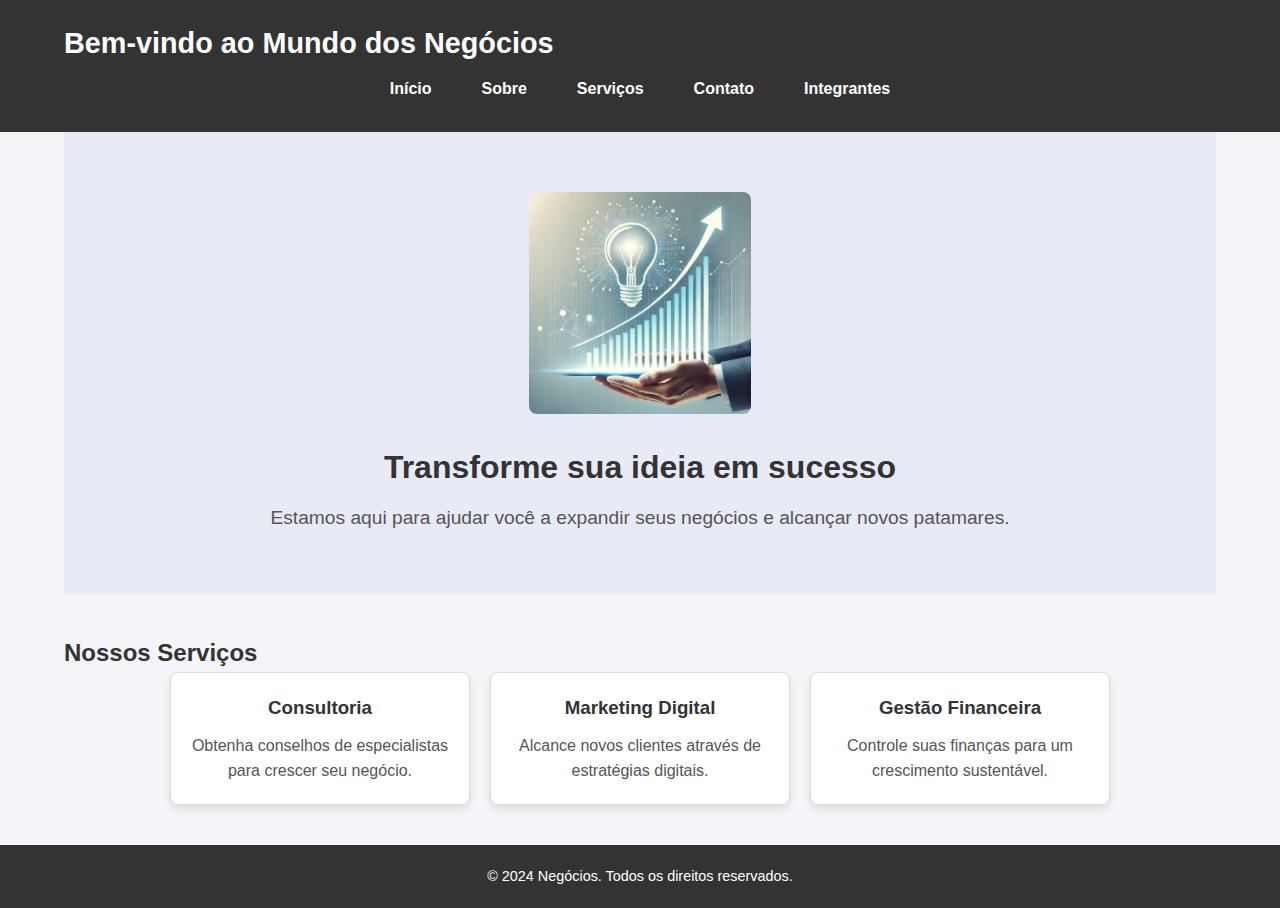
<file: PI1.2/index.html>
<!DOCTYPE html>
<html lang="pt-BR">
<head>
    <script async src="https://pagead2.googlesyndication.com/pagead/js/adsbygoogle.js?client=ca-pub-1629438685558668"
     crossorigin="anonymous"></script>
    <meta charset="UTF-8">
    <meta name="viewport" content="width=device-width, initial-scale=1.0">
    <title>Negócios - Página Principal</title>
    <link rel="icon" type="image/x-icon" href="Rumo (1).png">
    <link rel="stylesheet" href="style.css">
    
</head>
<body>
    <header>
        <div class="container">
            <h1>Bem-vindo ao Mundo dos Negócios</h1>
            <nav>
                <ul>
                    <li><a href="index.html">Início</a></li>
                    <li><a href="sobre.html">Sobre</a></li>
                    <li><a href="serviços.html">Serviços</a></li>
                    <li><a href="contatos.html">Contato</a></li>
                    <li><a href="integrantes.html">Integrantes</a></li>
                </ul>
            </nav>
        </div>
    </header>

    <section id="intro" class="container">
        <img src="imgpi.webp" alt="Transforme sua ideia em sucesso" class="intro-imagem">
        <div class="intro-text">
            <h2>Transforme sua ideia em sucesso</h2>
            <p>Estamos aqui para ajudar você a expandir seus negócios e alcançar novos patamares.</p>
        </div>
    </section>
    <section id="servicos" class="container">
        <h2>Nossos Serviços</h2>
        <div class="cards">
            <div class="card" data-popup-content="Detalhes sobre Consultoria">
                <h3>Consultoria</h3>
                <p>Obtenha conselhos de especialistas para crescer seu negócio.</p>
            </div>
            <div class="card" data-popup-content="Detalhes sobre Marketing Digital">
                <h3>Marketing Digital</h3>
                <p>Alcance novos clientes através de estratégias digitais.</p>
            </div>
            <div class="card" data-popup-content="Detalhes sobre Gestão Financeira">
                <h3>Gestão Financeira</h3>
                <p>Controle suas finanças para um crescimento sustentável.</p>
            </div>
        </div>
    </section>
    
    <div id="popup" class="popup">
        <div class="popup-content">
            <span id="closePopup" class="close">&times;</span> 
            <p id="popupText"></p> 
        </div>
    </div>
    
    </section>

    <footer>
        <div class="container">
            <p>&copy; 2024 Negócios. Todos os direitos reservados.</p>
        </div>
    </footer>
</body>
<script src="script.js"></script>
</html>
</file>
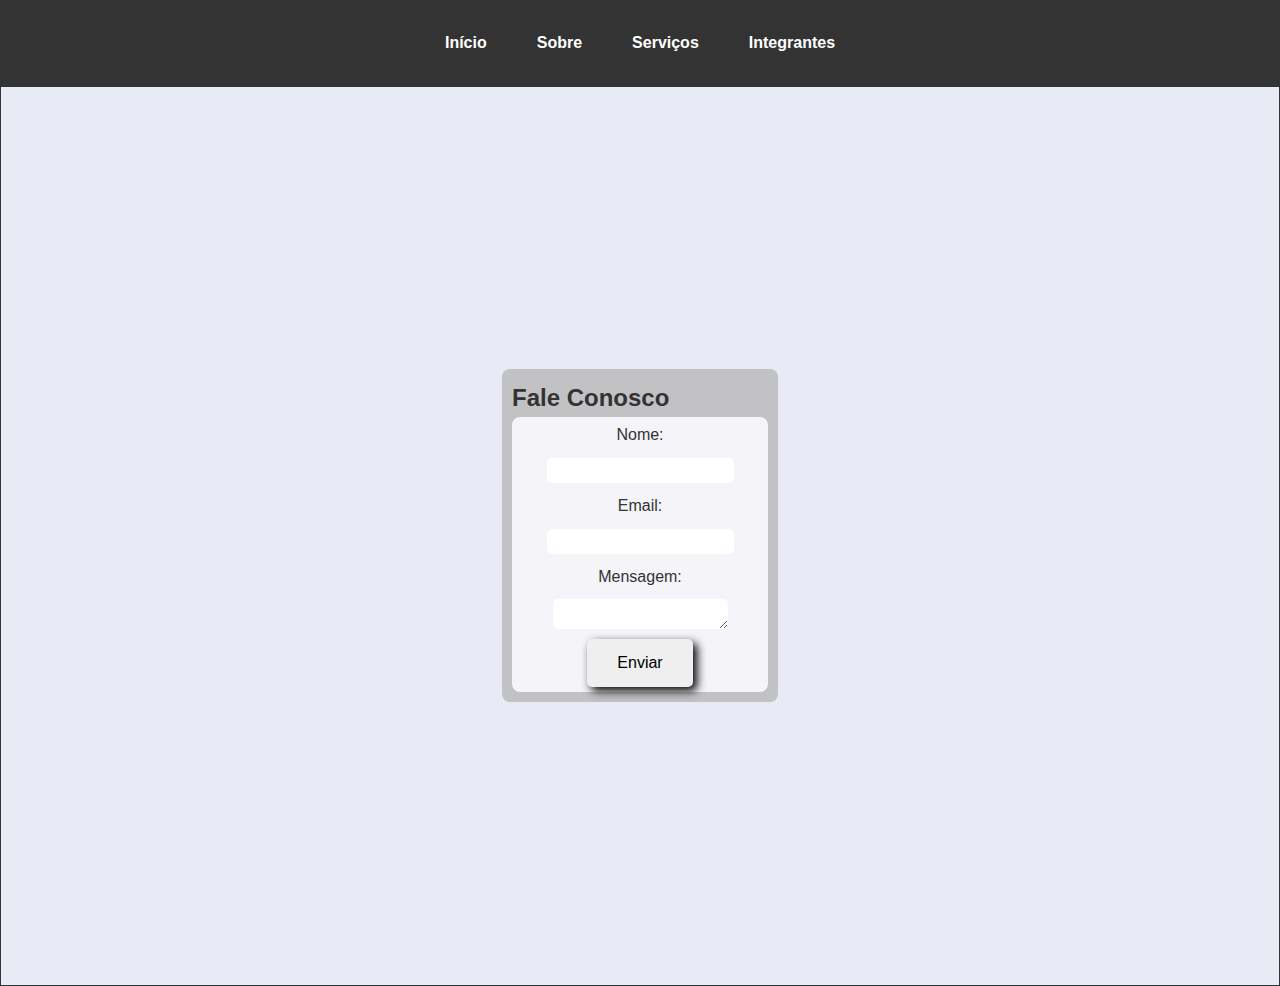
<file: PI1.2/contatos.html>
<!DOCTYPE html>
<html lang="pt-BR">
<head>
    <meta charset="UTF-8">
    <meta name="viewport" content="width=device-width, initial-scale=1.0">
    <title>Contato</title>
    <link rel="icon" type="image/x-icon" href="Rumo (1).png">
    <link rel="stylesheet" href="style.css">
</head>
<body>
    <header>
        <nav>
            <ul>
                <li><a href="index.html">Início</a></li>
                <li><a href="sobre.html">Sobre</a></li>
                <li><a href="serviços.html">Serviços</a></li>
                <li><a href="integrantes.html">Integrantes</a></li>
            </ul>
        </nav>
    </header>

    <section id="contato">
        <div class="caixa">
            <h2>Fale Conosco</h2>
            <form id="contato-form">
                <label for="nome">Nome:</label>
                <input type="text" id="nome" required>
            
                <label for="email">Email:</label>
                <input type="email" id="email" required>

                <label for="mensagem">Mensagem:</label>
                <textarea id="mensagem" required></textarea>
            
                <button type="submit" id="botao" onclick="enviar()">Enviar</button>
            </form>
        </div>
    </section>
    <script src="script2.js"></script>
</body>
</html>
</file>
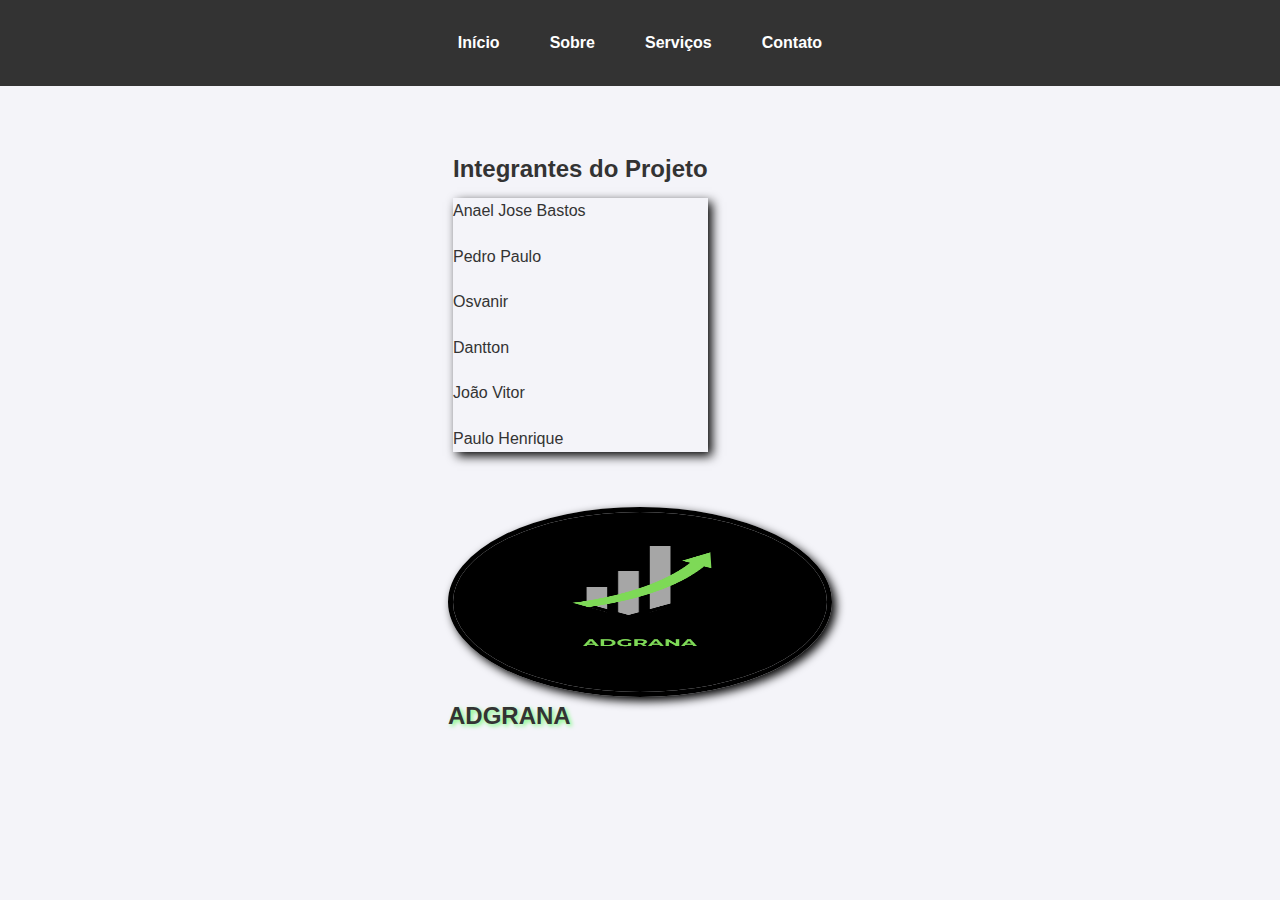
<file: PI1.2/integrantes.html>
<!DOCTYPE html>
<html lang="pt-BR">
<head>
    <meta charset="UTF-8">
    <meta name="viewport" content="width=device-width, initial-scale=1.0">
    <title>Integrantes</title>
    <link rel="icon" type="image/x-icon" href="Rumo (1).png">
    <link rel="stylesheet" href="style.css">
</head>
<body class="integrantes">
    <header>
        <nav>
            <ul>
                <li><a href="index.html">Início</a></li>
                <li><a href="sobre.html">Sobre</a></li>
                <li><a href="serviços.html">Serviços</a></li>
                <li><a href="contatos.html">Contato</a></li>
            </ul>
        </nav>
    </header>
    <div class="containerIntegrantes">
        <div class="subContainerIntegrantes">
            <section id="integrantes">
                <h2 class="tituloIntegrantes">Integrantes do Projeto</h2>
                <ul class="listaIntegrantes">
                    <li>Anael Jose Bastos</li>
                    <li>Pedro Paulo</li>
                    <li>Osvanir</li>
                    <li>Dantton</li>
                    <li>João Vitor</li>
                    <li>Paulo Henrique</li>
                </ul>
            </section>
            <section id="imagemBanner">
                <img id="banner" src="Rumo (1).png" alt="Banner">
                <h2 class="adgrana">ADGRANA</h2>
            </section>
        </div>
    </div>
</body>
</html>
</file>
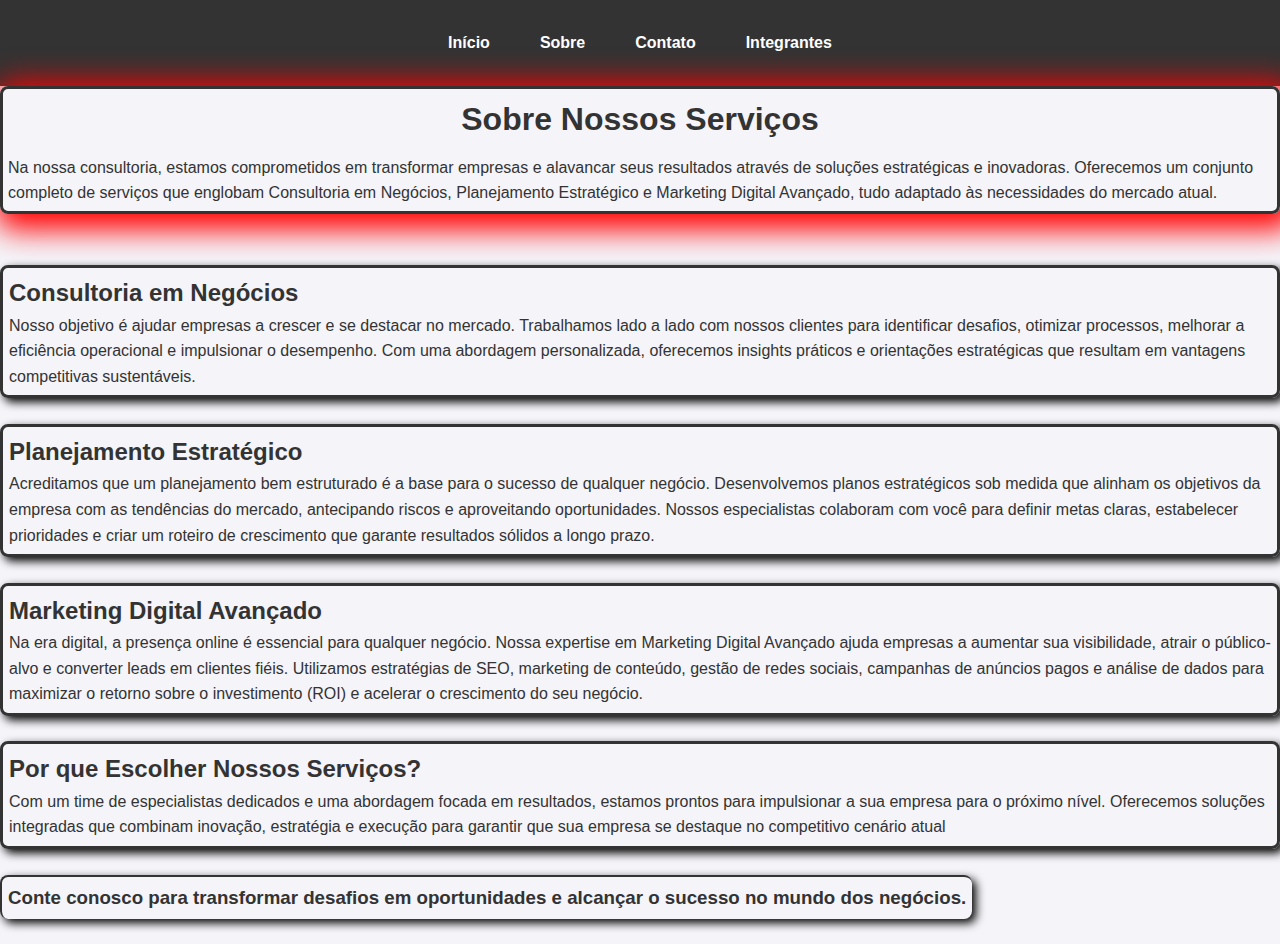
<file: PI1.2/serviços.html>
<!DOCTYPE html>
<html lang="pt-BR">
<head>
    <meta charset="UTF-8">
    <meta name="viewport" content="width=device-width, initial-scale=1.0">
    <title>Serviços</title>
    <link rel="icon" type="image/x-icon" href="Rumo (1).png">
    <link rel="stylesheet" href="style.css">
</head>
<body>
    <header>
        <nav>
            <ul>
                <li><a href="index.html">Início</a></li>
                <li><a href="sobre.html">Sobre</a></li>
                <li><a href="contatos.html">Contato</a></li>
                <li><a href="integrantes.html">Integrantes</a></li>
            </ul>
        </nav>
    </header>
    <div class="containerServicos">
        <section id="sobre-nossos-servicos">
            <h1>Sobre Nossos Serviços</h1>
            <p>Na nossa consultoria, estamos comprometidos em transformar empresas e alavancar seus resultados através de soluções estratégicas e inovadoras. Oferecemos um conjunto completo de serviços que englobam Consultoria em Negócios, Planejamento Estratégico e Marketing Digital Avançado, tudo adaptado às necessidades do mercado atual.
            </p>
        </section>
        <br><br>
        <div class="subContainerServicos">
            <section class="consultoriaNegocio">
                <h2>Consultoria em Negócios</h2>
                <p>Nosso objetivo é ajudar empresas a crescer e se destacar no mercado. Trabalhamos lado a lado com nossos clientes para identificar desafios, otimizar processos, melhorar a eficiência operacional e impulsionar o desempenho. Com uma abordagem personalizada, oferecemos insights práticos e orientações estratégicas que resultam em vantagens competitivas sustentáveis.</p>
            </section>
            <br>
            <section class="planejamentoEstrategico">
                <h2>Planejamento Estratégico</h2>
                <p>Acreditamos que um planejamento bem estruturado é a base para o sucesso de qualquer negócio. Desenvolvemos planos estratégicos sob medida que alinham os objetivos da empresa com as tendências do mercado, antecipando riscos e aproveitando oportunidades. Nossos especialistas colaboram com você para definir metas claras, estabelecer prioridades e criar um roteiro de crescimento que garante resultados sólidos a longo prazo.
                </p>
            </section>
            <br>
            <section class="marketingDigitalAvancado">
                <h2>Marketing Digital Avançado</h2>
                <p>Na era digital, a presença online é essencial para qualquer negócio. Nossa expertise em Marketing Digital Avançado ajuda empresas a aumentar sua visibilidade, atrair o público-alvo e converter leads em clientes fiéis. Utilizamos estratégias de SEO, marketing de conteúdo, gestão de redes sociais, campanhas de anúncios pagos e análise de dados para maximizar o retorno sobre o investimento (ROI) e acelerar o crescimento do seu negócio.
                </p>
            </section>
            <br>
            <div class="nossoServico">
                <section class="EscolherNossosServicos">
                    <h2>Por que Escolher Nossos Serviços?</h2>
                    <p>Com um time de especialistas dedicados e uma abordagem focada em resultados, estamos prontos para impulsionar a sua empresa para o próximo nível. Oferecemos soluções integradas que combinam inovação, estratégia e execução para garantir que sua empresa se destaque no competitivo cenário atual</p>
                </section>
                <br>
                <section class="ConteConosco">
                    <h3>Conte conosco para transformar desafios em oportunidades e alcançar o sucesso no mundo dos negócios.</h3>
                </section>
            </div>
        </div>
    </div>
    <br>
</body>
</html>
</file>
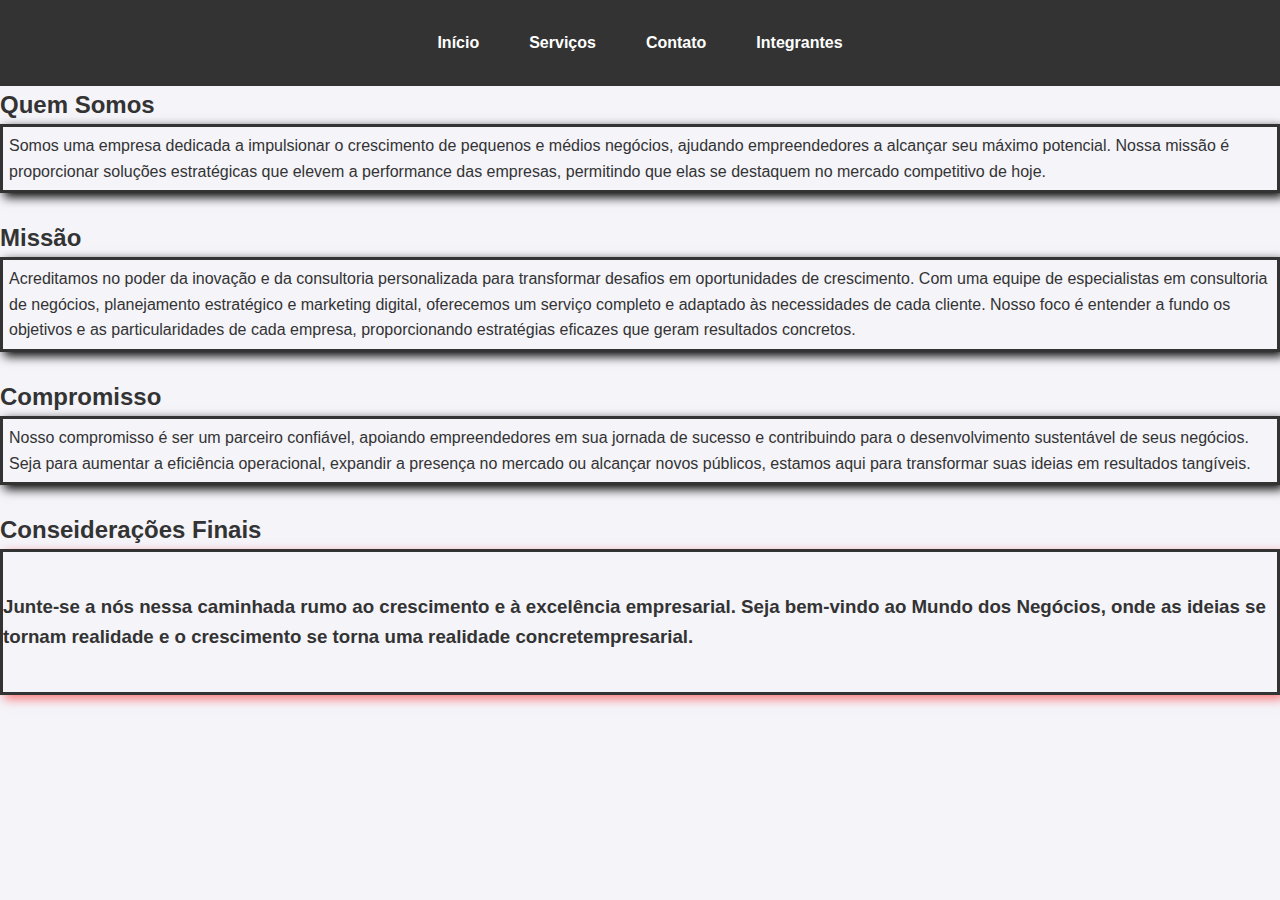
<file: PI1.2/sobre.html>
<!DOCTYPE html>
<html lang="pt-BR">
<head>
    <meta charset="UTF-8">
    <meta name="viewport" content="width=device-width, initial-scale=1.0">
    <title>Sobre Nós</title>
    <link rel="icon" type="image/x-icon" href="Rumo (1).png">
    <link rel="stylesheet" href="style.css">
</head>
<body>
    <header>
        <nav>
            <ul>
                <li><a href="index.html">Início</a></li>
                <li><a href="serviços.html">Serviços</a></li>
                <li><a href="contatos.html">Contato</a></li>
                <li><a href="integrantes.html">Integrantes</a></li>
            </ul>
        </nav>
    </header>
    <div class="containerSobre">
        <h2>Quem Somos</h2>
        <section id="sobre">
            <p>Somos uma empresa dedicada a impulsionar o crescimento de pequenos e médios negócios, ajudando empreendedores a alcançar seu máximo potencial. Nossa missão é proporcionar soluções estratégicas que elevem a performance das empresas, permitindo que elas se destaquem no mercado competitivo de hoje.
            </p>
        </section>
        <br>
        <h2>Missão</h2>
        <section class="missao">
            <p>Acreditamos no poder da inovação e da consultoria personalizada para transformar desafios em oportunidades de crescimento. Com uma equipe de especialistas em consultoria de negócios, planejamento estratégico e marketing digital, oferecemos um serviço completo e adaptado às necessidades de cada cliente. Nosso foco é entender a fundo os objetivos e as particularidades de cada empresa, proporcionando estratégias eficazes que geram resultados concretos.
            </p>
        </section>
        <br>
        <h2>Compromisso</h2>
        <section class="compromisso">
            <p>Nosso compromisso é ser um parceiro confiável, apoiando empreendedores em sua jornada de sucesso e contribuindo para o desenvolvimento sustentável de seus negócios. Seja para aumentar a eficiência operacional, expandir a presença no mercado ou alcançar novos públicos, estamos aqui para transformar suas ideias em resultados tangíveis.
            </p>
        </section>
        <br>
        <h2>Conseiderações Finais</h2>
        <section id="conseideracoesFinais">
            <h3>Junte-se a nós nessa caminhada rumo ao crescimento e à excelência empresarial. Seja bem-vindo ao Mundo dos Negócios, onde as ideias se tornam realidade e o crescimento se torna uma realidade concretempresarial.</h3>
        </section>
    </div>
</body>
</html>
</file>
<file: PI1.2/style.css>
* {
    box-sizing: border-box;
    margin: 0;
    padding: 0;
}


body {
    font-family: Arial, sans-serif;
    color: #333;
    line-height: 1.6;
    background-color: #f4f4f9;
}


.container {
    width: 90%;
    max-width: 1200px;
    margin: auto;
}


header {
    background-color: #333;
    color: #fff;
    padding: 20px 0;
}

header h1 {
    margin: 0;
    font-size: 1.8em;
}

nav ul {
    list-style-type: none;
    padding: 10px 0;
    display: flex;
    justify-content: center;
}

nav ul li {
    margin: 0 15px;
}

nav ul li a {
    color: #fff;
    text-decoration: none;
    font-weight: bold;
    transition: color 0.3s ease;
}

nav ul li a:hover {
    color: #f0a500;
}


section {
    padding: 40px 0;
}

#intro {
    background-color: #e8eaf6;
    text-align: center;
    padding: 60px 20px;
}

#intro h2 {
    font-size: 2em;
    margin-bottom: 10px;
    color: #333;
}

#intro p {
    font-size: 1.2em;
    color: #555;
}


.cards {
    display: flex;
    gap: 20px;
    flex-wrap: wrap;
    justify-content: center;
}

.card {
    background-color: #fff;
    border: 1px solid #ddd;
    padding: 20px;
    border-radius: 8px;
    box-shadow: 0 4px 8px rgba(0, 0, 0, 0.1);
    flex: 1;
    max-width: 300px;
    text-align: center;
    transition: transform 0.3s ease, box-shadow 0.3s ease;
}

.card:hover {
    transform: translateY(-5px);
    box-shadow: 0 8px 16px rgba(0, 0, 0, 0.2);
}

.card h3 {
    margin-bottom: 10px;
    color: #333;
}

.card p {
    color: #555;
}


footer {
    background-color: #333;
    color: #fff;
    padding: 20px 0;
    text-align: center;
}

footer p {
    margin: 0;
    font-size: 0.9em;
}
.intro-imagem {
    max-width: 20%;
    height: auto;
    border-radius: 8px;
    margin-bottom: 20px;
}

.galeria {
    display: grid;
    grid-template-columns: repeat(auto-fit, minmax(150px, 1fr));
    gap: 10px;
}

.galeria img {
    width: 80%;
    border-radius: 8px;
    transition: transform 0.3s ease;
}

.galeria img:hover {
    transform: scale(1.05);
}



.popup {
    display: none;
    position: fixed;
    top: 0;
    left: 0;
    width: 100%;
    height: 100%;
    box-shadow: 4px 4px 10px rgba(94, 36, 36, 0.1);
    background-color: rgba(0, 0, 0, 0.5); 
    display: flex;
    justify-content: center; 
    align-items: center;
    z-index: 9999;
}

.popup-content {
    background-color: white;
    padding: 20px;
    border-radius: 8px;
    box-shadow: 0 4px 8px rgba(0, 0, 0, 0.2);
    max-width: 90%;
    width: 400px;
    height: 500px;
    position: relative;
}

.close {
    position: absolute;
    top: 10px;
    right: 10px;
    font-size: 18px;
    cursor: pointer;
    color: rgb(8, 8, 8);
}

ul {
    display: flex;
    gap: 20px;
    flex-wrap: wrap;
    justify-content: center;
}

/*estilisando a parte do contato*/

#contato {
    display: flex;
    background-color: #e8eaf6;
    flex-direction: column;
    border: solid 1px;
    justify-content: center;
    align-items: center;
    height: 100vh;
    flex-wrap: wrap;
}

#contato-form{
    display: flex;
    flex-direction: column;
    align-items: center;
    justify-content: center;
    border-radius: 8px;
    width: 20vw;
    padding: 5px;
    gap: 10px;
    background-color: #f4f4f9;
    flex-wrap: wrap;
}

.caixa{
    border-radius: 8px;
    padding: 10px;
    background-color: #c2c2c5;
    flex-wrap: wrap;
}

#botao {
    padding: 15px 30px;
    font-size: 16px;
    border: none;
    border-radius: 5px;
    cursor: pointer;
    transition: background-color 2.5s ease;
    box-shadow: 4px 4px 10px black;
}

#nome,#email,#mensagem{
    border-radius: 5px;
    border: none;
    outline: none;
}

#nome,#email{
    padding: 5px;
}

@media (max-width: 768px) {
    .caixa{
        border-radius: 8px;
        padding: 10px;
        background-color: #c2c2c5;
        flex-wrap: wrap;
        width: 60%;
    }

    #contato-form{
        display: flex;
        flex-direction: column;
        align-items: center;
        justify-content: center;
        border-radius: 8px;
        width: 20vw;
        padding: 5px;
        gap: 10px;
        background-color: #f4f4f9;
        flex-wrap: wrap;
        width: 98%;
    }

    #banner{
        border-radius: 50%;
        width: 100%;
        height: 100%;
        border-width: 5px;
        border-style: solid;
        border-color: #000;
        box-shadow: 4px 4px 10px black;
        image-rendering: optimizeQuality;
    }
}

@media (max-width: 350px) {
    .caixa{
        border-radius: 8px;
        padding: 10px;
        background-color: #c2c2c5;
        flex-wrap: wrap;
        width: 70%;
    }

    #contato-form{
        display: flex;
        flex-direction: column;
        align-items: center;
        justify-content: center;
        border-radius: 8px;
        width: 20vw;
        padding: 5px;
        gap: 10px;
        background-color: #f4f4f9;
        flex-wrap: wrap;
        width: 98%;
    }
}

@media (min-width: 769px) and (max-width: 968px){
    .caixa{
        border-radius: 8px;
        padding: 10px;
        background-color: #c2c2c5;
        flex-wrap: wrap;
        width: 40%;
    }

    #contato-form{
        display: flex;
        flex-direction: column;
        align-items: center;
        justify-content: center;
        border-radius: 8px;
        width: 20vw;
        padding: 5px;
        gap: 10px;
        background-color: #f4f4f9;
        flex-wrap: wrap;
        width: 98%;
    }

    #banner{
        border-radius: 50%;
        width: 100%;
        height: 100%;
        border-width: 5px;
        border-style: solid;
        border-color: #000;
        image-rendering: optimizeQuality;
        box-shadow: 4px 4px 10px black;
    }
}

@media (min-width: 270px) and (max-width: 349px){
    .caixa{
        border-radius: 8px;
        padding: 10px;
        background-color: #c2c2c5;
        flex-wrap: wrap;
        width: 80%;
    }

    #contato-form{
        display: flex;
        flex-direction: column;
        align-items: center;
        justify-content: center;
        border-radius: 8px;
        width: 20vw;
        padding: 5px;
        gap: 10px;
        background-color: #f4f4f9;
        flex-wrap: wrap;
        width: 98%;
    }

    #banner{
        border-radius: 50%;
        width: 100%;
        height: 100%;
        border-width: 5px;
        border-style: solid;
        border-color: #000;
        image-rendering: optimizeQuality;
        box-shadow: 4px 4px 10px black;
    }
}

.integrantes{
    width: 100vw;
    height: 100vh;
}

.containerIntegrantes{
    width: 100vw;
    height: 80vh;
    display: flex;
    justify-content: center;
    align-items: center;
    padding-top: 10px;
}

.listaIntegrantes{
    display: flex;
    flex-direction: column;
    box-shadow: 4px 4px 10px black;
}

.tituloIntegrantes{
    display: flex;
    justify-content: center;
    align-items: center;
}

ul li {
    list-style-type: none;
}

.subContainer{
    display: flex;
}

#sobre, .missao, .compromisso{
    border: solid 3px;
    box-shadow: 4px 4px 10px black;
    padding: 6px;
}

#conseideracoesFinais, .ConteConosco {
    border-style: solid;
    border-width: 3px;
    box-shadow: 4px 4px 10px rgba(255, 0, 0, 0.5);
    animation: trocarCor 2s infinite;
}

@keyframes trocarCor {
    0% {
        border-color: #FF0000;
        box-shadow: 4px 4px 10px rgba(255, 0, 0, 0.5);
    }
    50% {
        border-color: #00FF00;
        box-shadow: 4px 4px 10px rgba(0, 255, 0, 0.5);
    }
    100% {
        border-color: #0000FF;
        box-shadow: 4px 4px 10px rgba(0, 0, 255, 0.5);
    }
}


#sobre-nossos-servicos{
    display: flex;
    flex-direction: column;
    align-items: center;
    border-radius: 8px;
    padding: 5px;
    gap: 10px;
    border: solid 3px;
    box-shadow: 6px 6px 30px 10px red;
}

.consultoriaNegocio, .planejamentoEstrategico, .marketingDigitalAvancado, .EscolherNossosServicos{
    display: flex;
    flex-direction: column;
    border: solid 3px;
    box-shadow: 4px 4px 10px black;
    border-radius: 8px;
    padding: 6px;
}

.ConteConosco{
    display: flex;
    border: solid 3px;
    box-shadow: 4px 4px 10px black;
    border-radius: 8px;
    padding: 6px;
    border-style: solid;
    border-width: 2px;
    border-right: none;
    border-bottom: none;
    width: fit-content;
    height: fit-content;
}

#imagemBanner{
    width: 30vw;
    height: 30vh;
    display: flex;
    justify-content: center;
    flex-direction: column;
}


#banner{
    width: 100px;
    height: 100px;
    display: flex;
    flex: 1 0 20%;
    image-rendering: optimizeQuality;
    border-radius: 50%;
    box-shadow: 4px 4px 10px black;
}

.adgrana{
    text-shadow: 2px 2px 4px rgba(0, 255, 0, 0.5);
}

.subContainerIntegrantes{
    display: flex;
    flex-direction: column;
    justify-content: center;
    align-items: top;
    flex-wrap: wrap;
    gap: 30px;
}

#integrantes{
    display: flex;
    flex-direction: column;
    padding: 5px;
    gap: 10px;
    flex-wrap: wrap;
    border-right: none;
    border-bottom: none;
    width: fit-content;
    height: fit-content;
}

@media (min-width: 1240px){
    #banner{
        border-radius: 50%;
        width: 100%;
        height: 100%;
        border-width: 5px;
        border-style: solid;
        border-color: #000;
        image-rendering: optimizeQuality;
        box-shadow: 4px 4px 10px black;
    }
}

@media (max-width: 1240px){
    #banner{
        border-radius: 50%;
        width: 100%;
        height: 100%;
        border-width: 5px;
        border-style: solid;
        border-color: #000;
        box-shadow: 4px 4px 10px black;
    }
}
</file>
